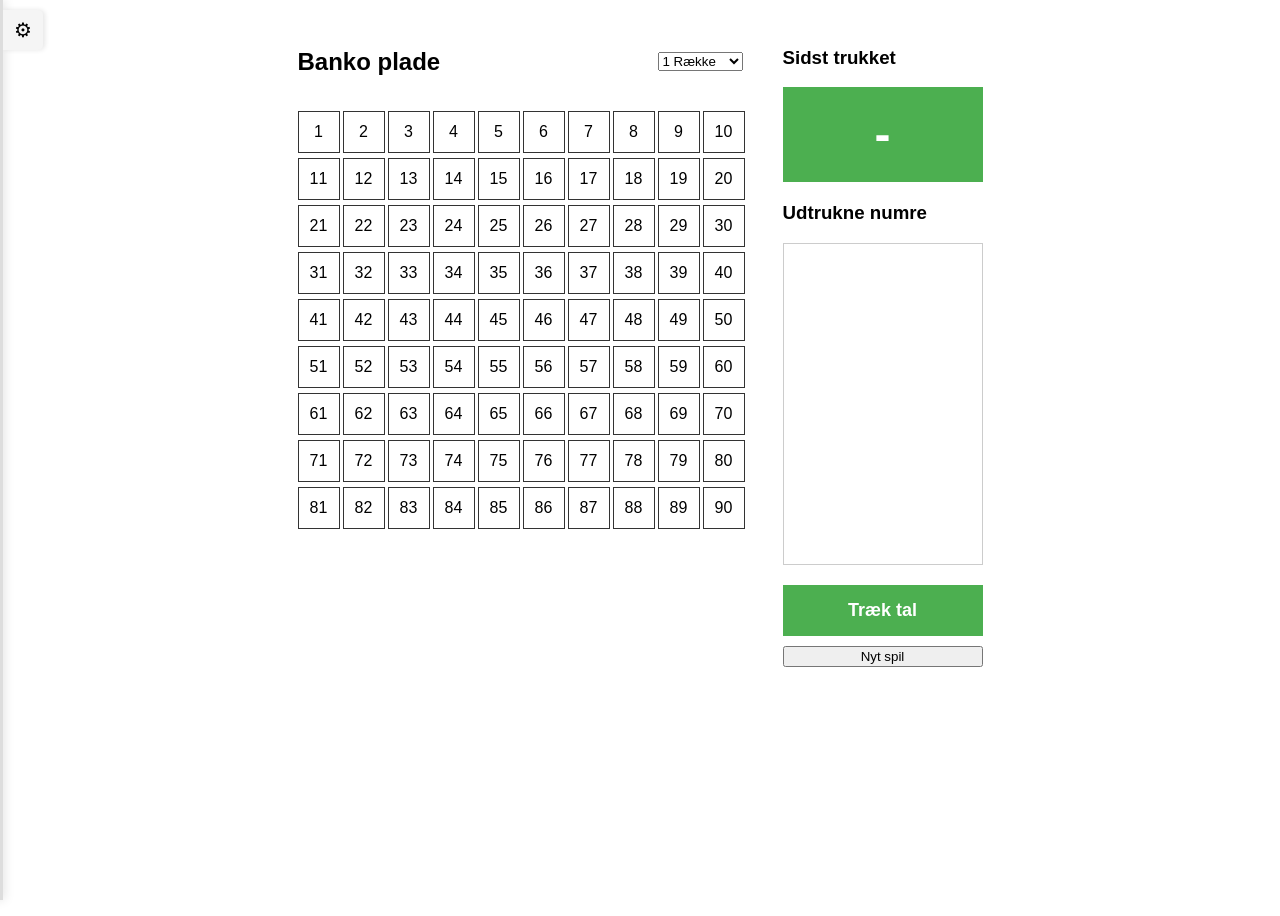
<file: index.html>
<!DOCTYPE html>
<html lang="da">
<head>
  <meta charset="UTF-8" />
  <meta name="viewport" content="width=device-width, initial-scale=1.0" />
  <title>Banko Kontrol Plade</title>
  <link rel="stylesheet" href="assets/css/style.css" />
</head>
<body class="theme-standard">
  <!-- Settings Panel -->
  <div id="settingsPanel" class="settings-panel">
    <button id="settingsToggle" class="settings-toggle" title="Indstillinger">&#9881;</button>
    <div class="settings-content">
      <h3>Indstillinger</h3>
      
      <div class="settings-section">
        <label for="themeSelect">Tema</label>
        <select id="themeSelect">
          <option value="standard">Standard</option>
          <option value="jul">Jul</option>
          <option value="paaske">Påske</option>
          <option value="nytaar">Nytår</option>
          <option value="fastelavn">Fastelavn</option>
          <option value="sommer">Sommer</option>
          <option value="halloween">Halloween</option>
          <option value="sankthans">Sankt Hans</option>
          <option value="fest">Fest/Jubilæum</option>
        </select>
      </div>
      
      <div class="settings-section">
        <a class="link-btn" href="generator.html" target="_blank" rel="noopener">Generer banko plader</a>
      </div>
    </div>
  </div>

  <div class="content-row">
    <div class="main">
      <div class="row row-split">

        <h2>Banko plade</h2>
        <div class="row-select">
          <select id="rowSelect">
            <option value="1">1 Række</option>
            <option value="2">2 Rækker</option>
            <option value="3">Fuld plade</option>
          </select>
        </div>
      </div>
      <div id="board" class="board"></div>
    </div>

    <div class="sidebar">
      <h3>Sidst trukket</h3>
      <div id="lastDrawn" class="last-drawn">-</div>

      <h3>Udtrukne numre</h3>
      <div id="drawnNumbers" class="numbers-list"></div>

      <div class="controls">
        <button id="drawNumberBtn">Træk tal</button>
        <button id="newGameBtn">Nyt spil</button>
      </div>
    </div>
  </div>

  <script src="assets/js/settings.js"></script>
  <script src="assets/js/app.js"></script>
</body>
</html>
</file>
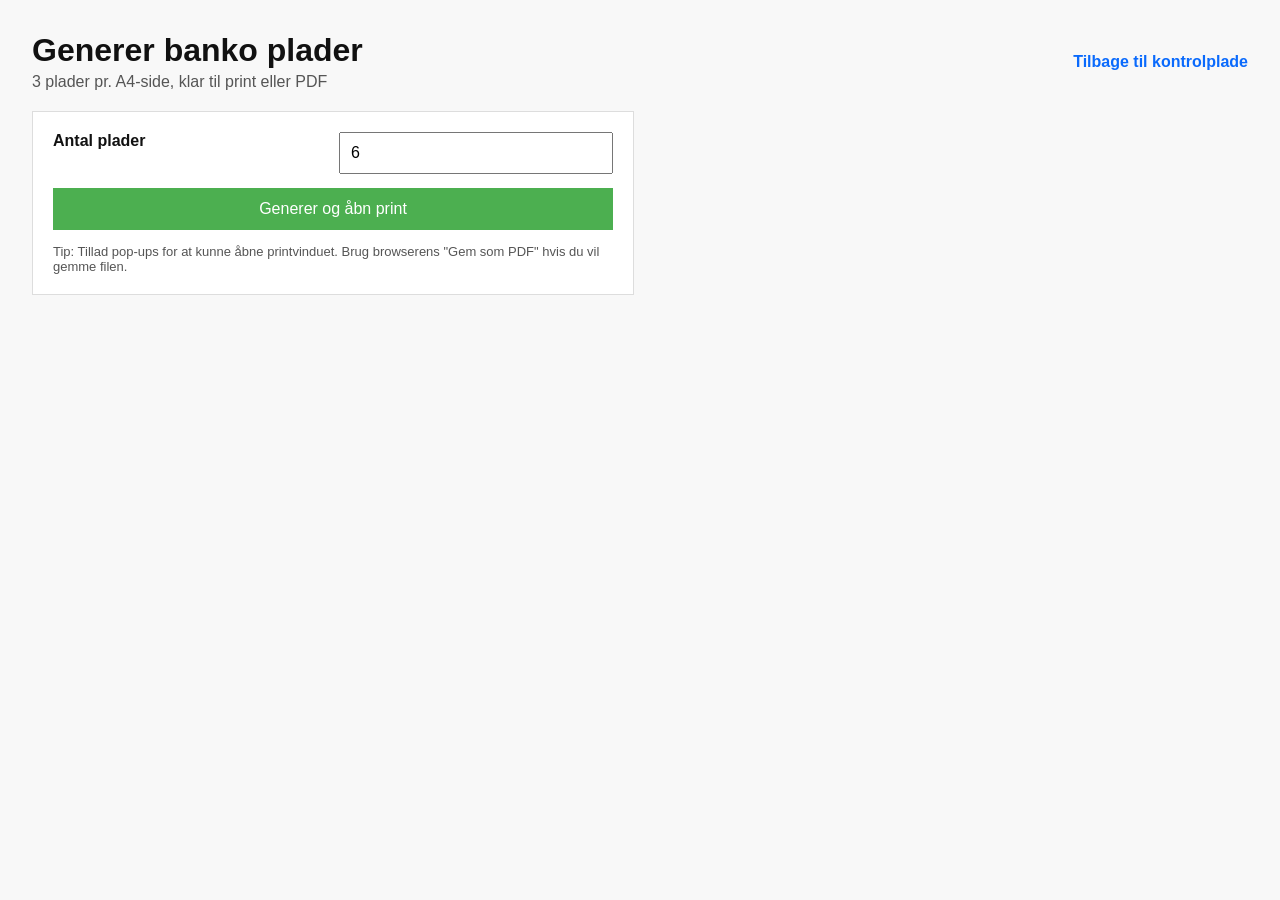
<file: generator.html>
<!DOCTYPE html>
<html lang="da">
<head>
  <meta charset="UTF-8" />
  <meta name="viewport" content="width=device-width, initial-scale=1.0" />
  <title>Generer banko plader</title>
  <link rel="stylesheet" href="assets/css/generator.css" />
</head>
<body>
  <header class="top">
    <div>
      <h1>Generer banko plader</h1>
      <p class="sub">3 plader pr. A4-side, klar til print eller PDF</p>
    </div>
    <a class="link" href="index.html">Tilbage til kontrolplade</a>
  </header>

  <main class="panel">
    <div class="form-grid">
      <label for="cardCount">Antal plader</label>
      <input type="number" id="cardCount" min="3" step="3" value="6" />
    </div>

    <button id="generateBtn" class="primary">Generer og åbn print</button>

    <p class="hint">Tip: Tillad pop-ups for at kunne åbne printvinduet. Brug browserens "Gem som PDF" hvis du vil gemme filen.</p>
  </main>

  <script src="assets/js/generator.js"></script>
</body>
</html>
</file>
<file: assets/css/style.css>
/* CSS Custom Properties */
:root {
  --marked-color: #4caf50;
}

body {
  font-family: Arial, sans-serif;
  padding: 20px;
  display: flex;
  flex-direction: column;
  gap: 24px;
  align-items: center;
  background-repeat: repeat-x;
  background-size: auto 10vh;
  background-position: top;
  padding-top: 10vh;
  min-height: 100vh;
  box-sizing: border-box;
}

/* Tema-styles */
.theme-standard {
  background-image: none;
  padding-top: 20px;
}

.theme-jul {
  background-image: url(../images/christmas-border.png);
}

.theme-paaske {
  background-image: url(../images/easter-border.svg);
}

.theme-nytaar {
  background-image: url(../images/newyear-border.svg);
}

.theme-fastelavn {
  background-image: url(../images/fastelavn-border.svg);
}

.theme-sommer {
  background-image: url(../images/sommer-border.svg);
}

.theme-halloween {
  background-image: url(../images/halloween-border.svg);
}

.theme-sankthans {
  background-image: url(../images/sankthans-border.svg);
}

.theme-fest {
  background-image: url(../images/fest-border.svg);
}

/* Settings Panel */
.settings-panel {
  position: fixed;
  left: 0;
  top: 0;
  height: 100vh;
  width: 280px;
  background: #f5f5f5;
  box-shadow: 2px 0 10px rgba(0,0,0,0.1);
  transform: translateX(-277px);
  transition: transform 0.3s ease;
  z-index: 1000;
  display: flex;
}

.settings-panel::after {
  content: "";
  position: absolute;
  right: 0;
  top: 0;
  width: 3px;
  height: 100%;
  background: #ddd;
}

.settings-panel.open {
  transform: translateX(0);
}

.settings-panel.open::after {
  display: none;
}

.settings-toggle {
  position: absolute;
  right: -40px;
  top: 10px;
  width: 40px;
  height: 40px;
  background: #f5f5f5;
  border: none;
  border-radius: 0 5px 5px 0;
  cursor: pointer;
  font-size: 20px;
  box-shadow: 2px 0 5px rgba(0,0,0,0.1);
}

.settings-toggle:hover {
  background: #e0e0e0;
}

.settings-content {
  padding: 20px;
  overflow-y: auto;
  flex: 1;
}

.settings-content h3 {
  margin-top: 0;
  margin-bottom: 20px;
  border-bottom: 1px solid #ddd;
  padding-bottom: 10px;
}

.settings-section {
  margin-bottom: 20px;
}

.settings-section label {
  display: block;
  margin-bottom: 5px;
  font-weight: bold;
  font-size: 14px;
}

.settings-section select {
  width: 100%;
  padding: 8px;
  box-sizing: border-box;
}

/* Main Layout */
.content-row {
  display: flex;
  gap: 40px;
  justify-content: center;
  align-items: flex-start;
  width: 100%;
  max-width: 1200px;
}

.main {
  display: flex;
  flex-direction: column;
  gap: 15px;
}

.row {
  display: flex;
  flex-direction: row;
  align-items: center;
  gap: 10px;
}

.row-split {
  display: flex;
  justify-content: space-between;
}

.board {
  display: grid;
  grid-template-columns: repeat(10, 40px);
  gap: 5px;
}

.cell {
  width: 40px;
  height: 40px;
  display: flex;
  align-items: center;
  justify-content: center;
  border: 1px solid #333;
  cursor: pointer;
  user-select: none;
}

.marked {
  background-color: var(--marked-color);
  color: white;
}

.sidebar {
  width: 200px;
}

.last-drawn {
  font-size: 48px;
  font-weight: bold;
  text-align: center;
  padding: 20px;
  background-color: var(--marked-color);
  color: white;
  margin-bottom: 20px;
}

.numbers-list {
  border: 1px solid #ccc;
  padding: 10px;
  height: 300px;
  overflow-y: auto;
}

.controls {
  margin-top: 20px;
  display: flex;
  flex-direction: column;
  gap: 10px;
}

#drawNumberBtn {
  padding: 15px;
  font-size: 18px;
  font-weight: bold;
  background-color: var(--marked-color);
  color: white;
  border: none;
  cursor: pointer;
}

#drawNumberBtn:hover {
  opacity: 0.9;
}

.link-btn {
  display: inline-block;
  padding: 10px;
  text-align: center;
  background: #0a6afc;
  color: white;
  text-decoration: none;
}

.link-btn:hover {
  background: #0a5bd6;
}

.settings-section .link-btn {
  width: 100%;
  box-sizing: border-box;
}
</file>
<file: assets/css/generator.css>
body {
  font-family: Arial, sans-serif;
  margin: 0;
  padding: 32px;
  background: #f8f8f8;
  color: #111;
}

.top {
  display: flex;
  justify-content: space-between;
  align-items: center;
  gap: 16px;
  margin-bottom: 20px;
}

h1 {
  margin: 0 0 4px 0;
}

.sub {
  margin: 0;
  color: #555;
}

.link {
  text-decoration: none;
  color: #0a6afc;
  font-weight: bold;
}

.panel {
  background: white;
  border: 1px solid #ddd;
  padding: 20px;
  max-width: 560px;
  display: flex;
  flex-direction: column;
  gap: 14px;
}

.form-grid {
  display: grid;
  grid-template-columns: 1fr 1fr;
  gap: 10px 12px;
}

.form-grid label {
  font-weight: bold;
}

.form-grid input {
  padding: 10px;
  font-size: 16px;
}

.primary {
  padding: 12px 14px;
  font-size: 16px;
  background: #4caf50;
  color: white;
  border: none;
  cursor: pointer;
}

.primary:hover {
  background: #449c48;
}

.hint {
  margin: 0;
  color: #555;
  font-size: 13px;
}
</file>
